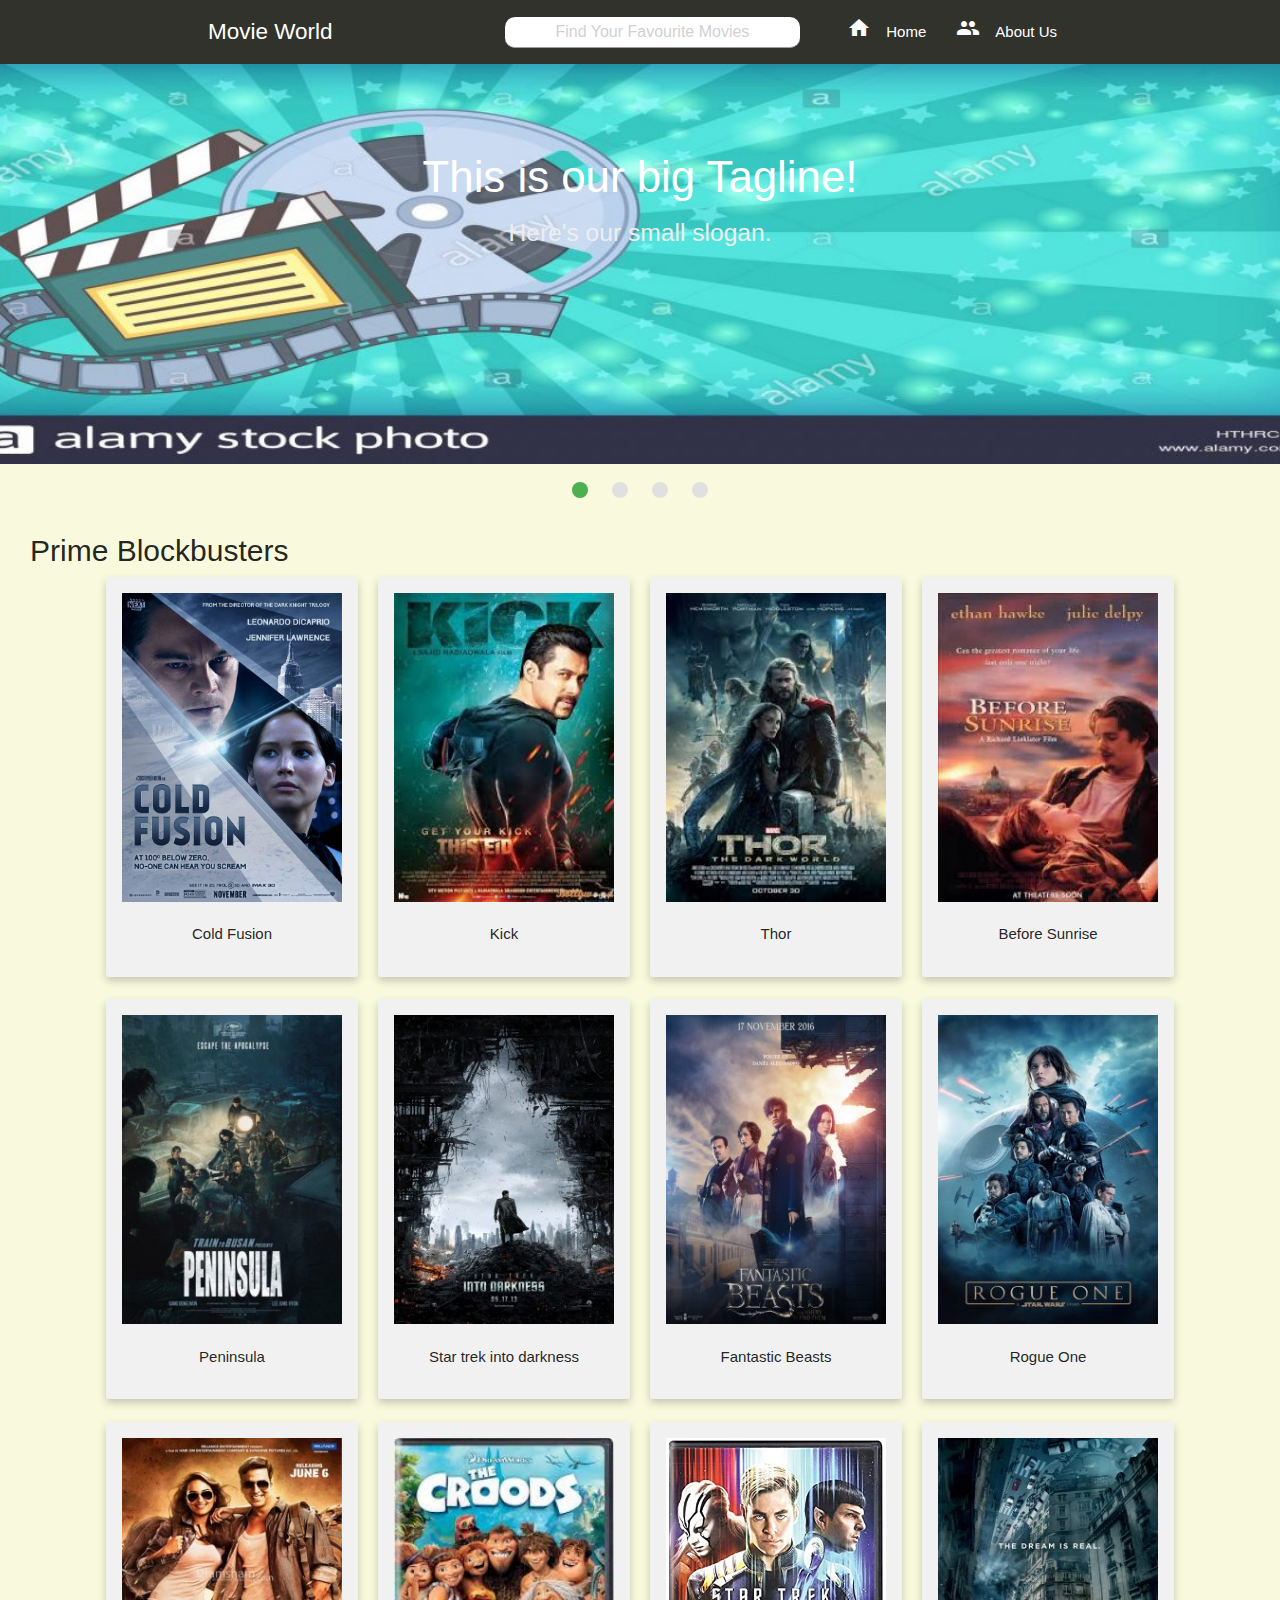
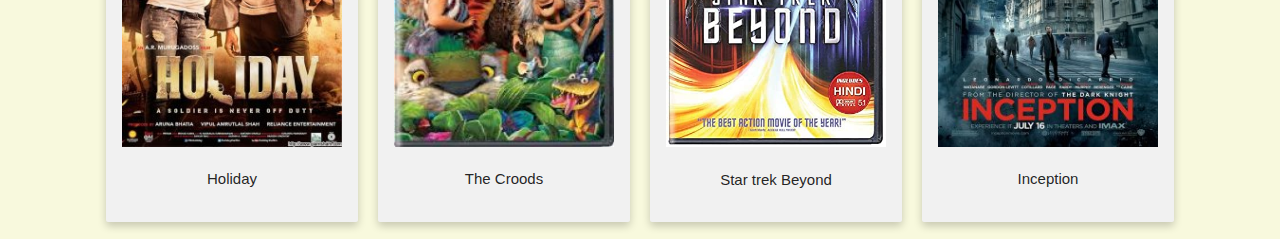
<file: images/index.html>
<!DOCTYPE html>
<html lang="en">

<head>
  <meta charset="UTF-8">
  <meta name="viewport" content="width=device-width, initial-scale=1.0">
  <title>Prit's Movie</title>
  <link rel="stylesheet" href="css/materialize.min.css">
  <link rel="stylesheet" href="css/style.css">
  <link href="https://fonts.googleapis.com/icon?family=Material+Icons" rel="stylesheet">
  

  <script src="https://ajax.googleapis.com/ajax/libs/jquery/3.5.1/jquery.min.js"></script>

  <!--website-icon-->
  <link rel="title icon" href="images/websiteicon.png">
</head>



<body>


  <nav class="headnav">
    <div class="container">

      <div class="nav-wraFpper">
        <a href="#" data-target="slide-out" class="sidenav-trigger"><i class="material-icons">menu</i></a>

        <a href="#" class="brand-logo">Movie World</a>
        <ul id="nav-mobile" class="right hide-on-med-and-down">
          <li><input type="text" id="myInput" class="search-bar" placeholder="Find Your Favourite Movies" name="search">
          </li>

          <li><a class="active" href="javascript:window.location.reload(true)"><i
                class="material-icons left">home</i>Home</a></li>
          <li><a href="aboutus.html"><i class="material-icons left">people</i>About Us</a></li>

        </ul>
      </div>
    </div>
  </nav>


  <ul id="slide-out" class="sidenav">
    <li>
      <div class="user-view">
    <li><a href="#!"><i class="material-icons">home</i>Home</a></li>
    <li><a href="#!"><i class="material-icons">people</i>About Us</a></li>
    </div>

  </ul>

  <div class="slider">
    <ul class="slides">
      <li>
        <img src="images/slider1.jpg"> <!-- random image -->
        <div class="caption center-align">
          <h3>This is our big Tagline!</h3>
          <h5 class="light grey-text text-lighten-3">Here's our small slogan.</h5>
        </div>
      </li>
      <li>
        <img src="images/slider3.jpg"> <!-- random image -->
        <div class="caption left-align">
          <h3>Left Aligned Caption</h3>
          <h5 class="light grey-text text-lighten-3">Here's our small slogan.</h5>
        </div>
      </li>
      <li>
        <img src="images/slider2.jpg"> <!-- random image -->
        <div class="caption right-align">
          <h3>Right Aligned Caption</h3>
          <h5 class="light grey-text text-lighten-3">Here's our small slogan.</h5>
        </div>
      </li>
      <li>
        <img src="images/slider4.jpg"> <!-- random image -->
        <div class="caption center-align">
          <h3>This is our big Tagline!</h3>
          <h5 class="light grey-text text-lighten-3">Here's our small slogan.</h5>
        </div>
      </li>
    </ul>
  </div>

  <section id="first">
    <!--title-->
    <h1 class="movie-title">Prime Blockbusters</h1>

    <div class="row">
      <div class="container">
        <div class="col-md-4">
          <div id="target"></div>
        </div>
        <div class="clearfix"></div>
      </div>

    </div>

    <script src="https://code.jquery.com/jquery-3.5.1.min.js"
      integrity="sha256-9/aliU8dGd2tb6OSsuzixeV4y/faTqgFtohetphbbj0=" crossorigin="anonymous"></script>
    <script src="js/materialize.min.js"></script>
    

    <script type="text/javascript" src="js/main.js"></script>
    


</body>

</html>
</file>
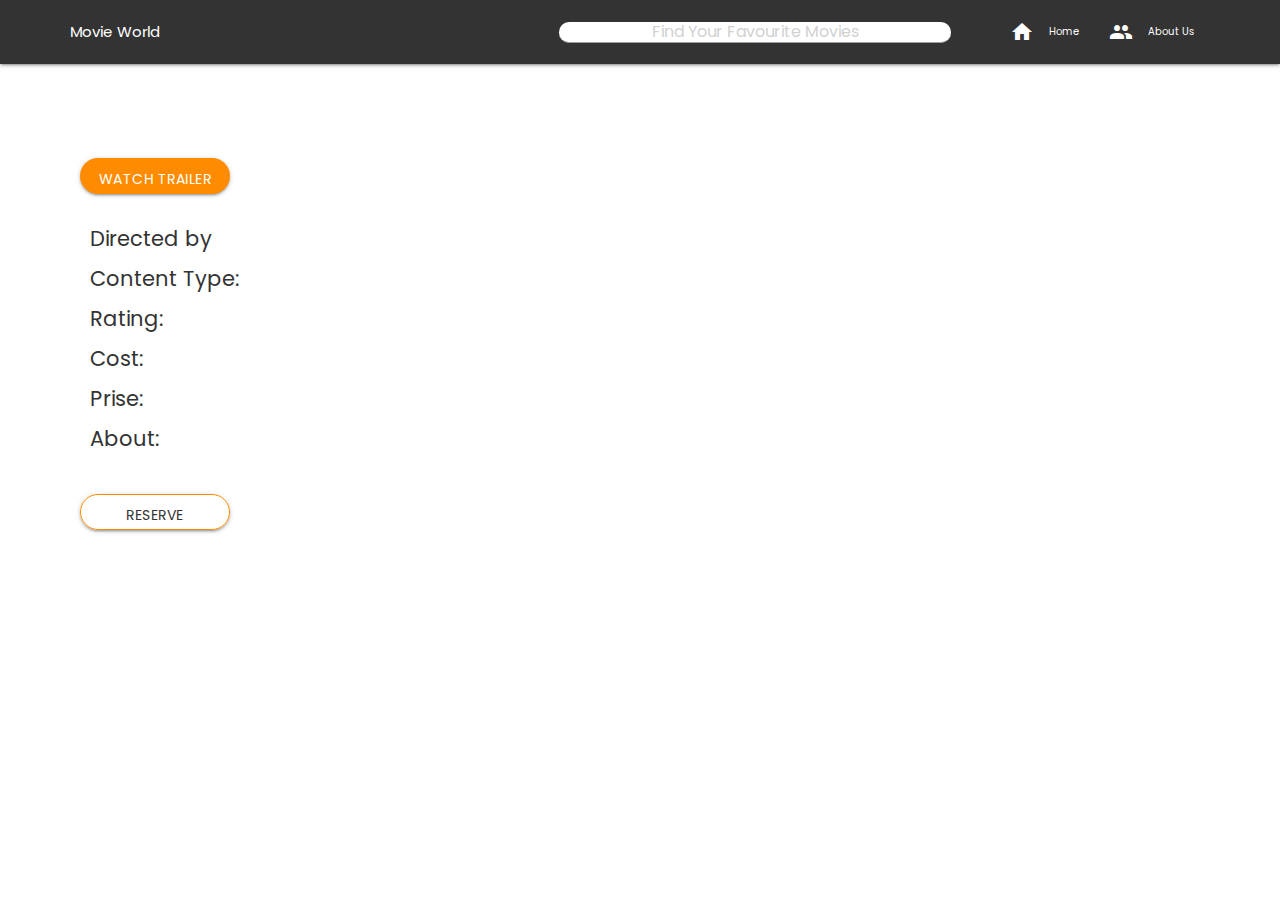
<file: images/page2.html>
<!DOCTYPE html>

<html>

<head>
  <meta charset="UTF-8">
  <meta name="viewport" content="width=device-width, initial-scale=1.0">
  <title>Prit's Movie</title>
  <link rel="stylesheet" href="css/materialize.min.css">
  <link rel="stylesheet" href="css/style.css">
  <link rel="stylesheet" href="css/page2.css">
  <!-- Google material-icons css library -->
  <link href="https://fonts.googleapis.com/icon?family=Material+Icons" rel="stylesheet">
	<!-- Bootstrap library -->
  <link rel="stylesheet" href="https://maxcdn.bootstrapcdn.com/bootstrap/3.4.1/css/bootstrap.min.css">

	<!-- jQuery library -->
	<script src="https://ajax.googleapis.com/ajax/libs/jquery/3.5.1/jquery.min.js"></script>

	<!-- Latest compiled JavaScript -->
	<script src="https://maxcdn.bootstrapcdn.com/bootstrap/3.4.1/js/bootstrap.min.js"></script>

  <script src="https://ajax.googleapis.com/ajax/libs/jquery/3.5.1/jquery.min.js"></script>

  <!--website-icon-->
  <link rel="title icon" href="images/websiteicon.png">
</head>

<body>
<!-- Head section -->	
<nav class="headnav">
    <div class="container">

      <div class="nav-wrapper">
        <a href="#" data-target="slide-out" class="sidenav-trigger"><i class="material-icons">menu</i></a>

        <a href="#" class="brand-logo">Movie World</a>
        <ul id="nav-mobile" class="right hide-on-med-and-down">
          <li><input type="text" id="myInput" class="search-bar" placeholder="Find Your Favourite Movies" name="search">
          </li>

          <li><a class="active" href="index.html"><i
                class="material-icons left">home</i>Home</a></li>

          <li><a href="aboutus.html"><i class="material-icons left">people</i>About Us</a></li>

        </ul>
      </div>
    </div>
  </nav>
  
  <ul id="slide-out" class="sidenav">
    <li>
      <div class="user-view">
    <li><a href="aboutus.html"><i class="material-icons">home</i>Home</a></li>
    <li><a href="aboutus.html"><i class="material-icons">people</i>About Us</a></li>
    </div>

  </ul>
  <!-- Movie Info section -->
  <div class="container">
	<div class="row">
		<div class="col-sm-6 banner-info" >
			<a href=""><h1 class="big-text" id="namee"> </h1></a>
			<a class="btn btn-first" href="#" onclick="toggle();">Watch Trailer</a>
			<p class="ddd">
					<small class="number"><a href=""  id="datee"></a></small> 
					
					
					Directed by <a href=""><span class="prettify" id="director"></span></a>
					
				
				</p>
				
				<p class="ddd" >
					
					 Content Type: <a href=""><span class="prettify" id="content"></span></a>				
				</p>
				<p class="ddd" >
					
					 Rating: <a href=""><span class="prettify" id="rating"></span></a>				
				</p>
				<p class="ddd">
					
					 Cost: <a href=""><span class="prettify" id="cost"></span></a>
				
				</p>
				<p class="ddd">
					
					 Prise: <a href=""><span class="prettify" id="prise"></span></a>
				
				</p>
				<p class="ddd">
					
					 About: <span class="prettify" id="desc"></span>
				
				</p>
				
				<a class="btn btn-second" href="reser.html">Reserve</a>
			
		</div>
		
		<div class="col-sm-6 banner-image" >
			<img class= "img-responsive sed" id="pic"><!-- Movie Image -->
		</div>
		
	</div>
</div>

<div class="trailer">
	<video id="trai"  controls="true"><!-- Trailer video  -->
	
	
	</video>
	<img src="close1.png" class="close" onclick="toggle();"></img><!-- Cancel image -->
</div>



  
  <script class="text/javascript">
	
	
		//accept the array and store into a variable.
		 var sessionString = sessionStorage.getItem('TheArray');
		 
		
		 //Parsing the array variable using JSON.parse.
		 var page2Array = JSON.parse(sessionString);
		 //console.log(page2Array);
		 var url=page2Array.image_url;
		 var img=new Image();
		 img.src=url;
		  
		  //setting value to the Element by getting there id.
		 document.getElementById("namee").innerHTML = page2Array.title;
		 document.getElementById("desc").innerHTML = page2Array.description;
		 document.getElementById("content").innerHTML = page2Array.content_type;
		 document.getElementById("rating").innerHTML = page2Array.rating;
		  document.getElementById("prise").innerHTML = page2Array.prise;
		  document.getElementById("director").innerHTML = page2Array.director;
		   document.getElementById("cost").innerHTML = page2Array.cost;
		 document.getElementById("datee").innerHTML = page2Array.date;
		 document.getElementById("pic").src = page2Array.image_url;
		
		
		// Toggle function start
		function toggle(){
		var trailer=document.querySelector('.trailer');
		var video=document.querySelector('video');
		var trai = document.getElementById('trai');
		trai.setAttribute("src",page2Array.url);
		trai.load();
		trailer.classList.toggle('active')
		video.currentTime=0;
		video.pause();
	}//toggle function end.
  
		
	</script>
	
</body>
</html>
</file>
<file: images/css/style.css>
body {
  background-color: rgba(246, 247, 212, 0.8);
}
.headnav{
    background-color: rgba(0, 0, 0, 0.80);
}
a.btn
{
	margin: 30px 10px;
	width: 150px;
	padding:10px;
	border-radius: 20px;
}

a.btn-first
{
	background-color: darkorange;
	color:#fff;
}

a.btn-second
{
	background:transparent;
	border: 1px solid darkorange;
	color: #333;
}

a.btn:hover
{
	background: darkorange;
	border:none;
	color: #fff;
	box-shadow: 5px 5px 10px #999;
	transition: 0.3s;
}

.banner-info, .banner-image
{
	margin: 30px 0;
}


*, *:before, *:after {
  box-sizing: inherit;
}

.columns {
  float: left;
  width: 33.3%;
  margin-bottom: 16px;
  padding: 0 8px;
}

.cards {
  box-shadow: 0 4px 8px 0 rgba(0, 0, 0, 0.2);
  margin:22px;
}

.about-section {
  padding: 50px;
  text-align: center;
  background-color: rgba(0, 0, 0, 0.80);
  color: white;
}

.container {
  padding: 0 16px;
}

.container::after, .rows::after {
  content: "";
  clear: both;
  display: table;
}

.titles {
  color: grey;
}

.button {
  border: none;
  outline: 0;
  display: inline-block;
  padding: 8px;
  color: white;
  background-color: #000;
  text-align: center;
  cursor: pointer;
  width: 100%;
}

.button:hover {
  background-color: #555;
}

@media screen and (max-width: 650px) {
  .columns {
    width: 100%;
    display: block;
  }
}
* {
    box-sizing: border-box;
  }


  *, *:before, *:after {
    box-sizing: inherit;
  }

  /*search-bar placeholder alignment*/
  input[type="text"] {  
    text-align: center; 
} 

.movie-title{
  margin: 30px 30px 0px 30px;
  font-weight: 500;
  font-size: 2rem;
}
  
  
  /* Float four columns side by side */
  .column {
    float: left;
    width: 25%;
    padding: 0 10px;
  }
  
  /* Remove extra left and right margins, due to padding in columns */
  .row {margin: 2px -160px;}
  
  /* Clear floats after the columns */
  .row:after {
    content: "";
    display: table;
    clear: both;
  }
  
  /* Style the counter cards */
  .card {
    box-shadow: 0 4px 8px 0 rgba(0, 0, 0, 0.2); /* this adds the "card" effect */
    padding: 16px;
    text-align: center;
    background-color: #f1f1f1;
  }
  
  /* Responsive columns - one column layout (vertical) on small screens */
  @media screen and (max-width: 600px) {
    .column {
      width: 100%;
      display: block;
      margin-bottom: 20px;
    }
  }


/*media query to make menu bar responsive*/
@media screen and (min-width: 0px) and (max-width: 768px) {
    .search-bar { display: none; }  /* hide it on small screens */
  }
</file>
<file: images/css/page2.css>
@import url('https://fonts.googleapis.com/css?family=Poppins:200,300,400,500,600,700,800,900&display=swap');

*
{
	margin:0;
	padding:0;
	box-sizing:border-box;
	font-family: 'Poppins',sans-serif;
	
}
.wrapper{
	position: relative;
	overflow: hidden;
	padding:0;
}


.wrapper:before{
	display:block;
	content:"";
	padding-top:56.25;
	
}


.trailer video{
	position: center;
	top: 0;
	left: 0;
	bottom: 0;
	width:100%;
	height:100%;
}
header{
	position:absolute;
	top:0;
	left:0;
	width:100%;
	display:flex;
	justify-content:space-between;
	align-items:center;
	padding: 40px 100px;
	z-index:1000;
}
.banner{
	
	position:relative;
	width:100%;
	min-height:100vh;
	padding:0 100px;
	background:url(back.png);
	background-size:cover;
	display:flex;
	justify-content:flex-start;
	align-items:center;
}



.trailer
{
	position:fixed;
	top:50%;
	left:50%;
	transform:translate(-50%,-50%);
	z-index:10000;
	background:rgba(0,0,0,0.95);
	width:100%;
	height:100%;
	display:flex;
	justify-content:center;
	align-items:center;
	visibility:hidden;
	opacity:0;
	
}
.trailer.active{
	
	visibility:visible;
	opacity:1;
}
.trailer video
{
	max-width:900px;
	outline:none;
	
}
.trailer .close{
	position:absolute;
	top:30px;
	right:30px;
	cursor:pointer;
	filter:invert(1);
	max-width:32px;
	
}
.banner .content{
	max-width:550px;
	
}
.image-list
{
	padding-left:absolute;
}
.dd
{
	padding-left:20px;
	
}
.ddd 
{
	padding-left:20px;
	font-size:1.5em;
	
}
.image-list1 {
    box-shadow: 0 4px 8px 0 rgba(0, 0, 0, 0.2); /* this adds the "card" effect */
    padding: center;
    text-align: center;
	
    background-color: #f1f1f1;
  }
  
 .image-title1{
    text-align:right;
	padding-top:5 px;
	padding-right:absolute;
	text-decoration:bold;
	
	text-transform:non;
	color:gray;
	z-index:-1;
	
  }
  .ss{
	  font-family:'Poppins',sans-serif;
	  color:#000;
	  font-size:2em;
  }	
  .sed{
	  width:400px;
	  height:400px;
	  object-fit:cover;
  }
  
  .image-desc{
	  text-align:right;
	  padding-top:5 px;
	  padding-right:absolute;
	  font-size:2.4em;
	  color:#F4C982;
  }
  .center
  {
	  display:block;
	  margin-top:50px;
	  margin-left:auto;
	  margin-right:auto;
	  width:500px;
	  height:500px;
	  
  }
.banner .content h1
{
	text-transform:uppercase;
	font-weight:800;
	font-size:3.5em;
	letter-spacing:0.1em;
	color:#fff;
}
.banner .content p{
	
	font-size:1.8em;
	font-weight:300;
	letter-spacing:0.01em;
	line-height:2em;
	color:#fff;
	margin:15px 0 35px;
}
.play
{
	position:relative;
	display:inline-flex;
	justify-content:flex-start;
	align-items:center;
	color:#fff;
	text-transform:uppercase;
	font-weight:500;
	text-decoration:none;
	letter-spacing:3px;
	font-size:1.2em;
	
	
	
}
li a
{
		color: #333;
}
.dee{
	
	font-size:0.9em;
}
.big-text
{
	font-size: 55px;
	margin: 20px 0;
	color: darkorange;
}
a.btn
{
	margin: 30px 10px;
	width: 150px;
	padding:10px;
	
	border-radius: 20px;
}

.btn-first
{	text-align:center;
	background-color: darkorange;
	color:#fff;
}

.btn-second
{

	background:transparent;
	border: 1px solid darkorange;
	text-align:center;
	
	color: #333;
}

a.btn:hover
{
	background: darkorange;
	border:none;
	color: #fff;
	box-shadow: 5px 5px 10px #999;
	transition: 0.3s;
}
.play img{
	margin-right:10px;
	max-width:50px;
}
.tariler video{
	max-width:900px;
	outline:none;
	visibility:hidden;
}

.slidee{
	position:absolute;
	bottom:50px;
	left:calc(50% - 250% / 2);
	width:250px;
	height:150px;
	background:url(back.png);
	background-size:cover;
	cursor:pointer;
	animation:animate 25s linear infinite;
	
	
}
a.btn:hover
{
	background: darkorange;
	border:none;
	color: #fff;
	box-shadow: 5px 5px 10px #999;
	transition: 0.3s;
}
</file>
